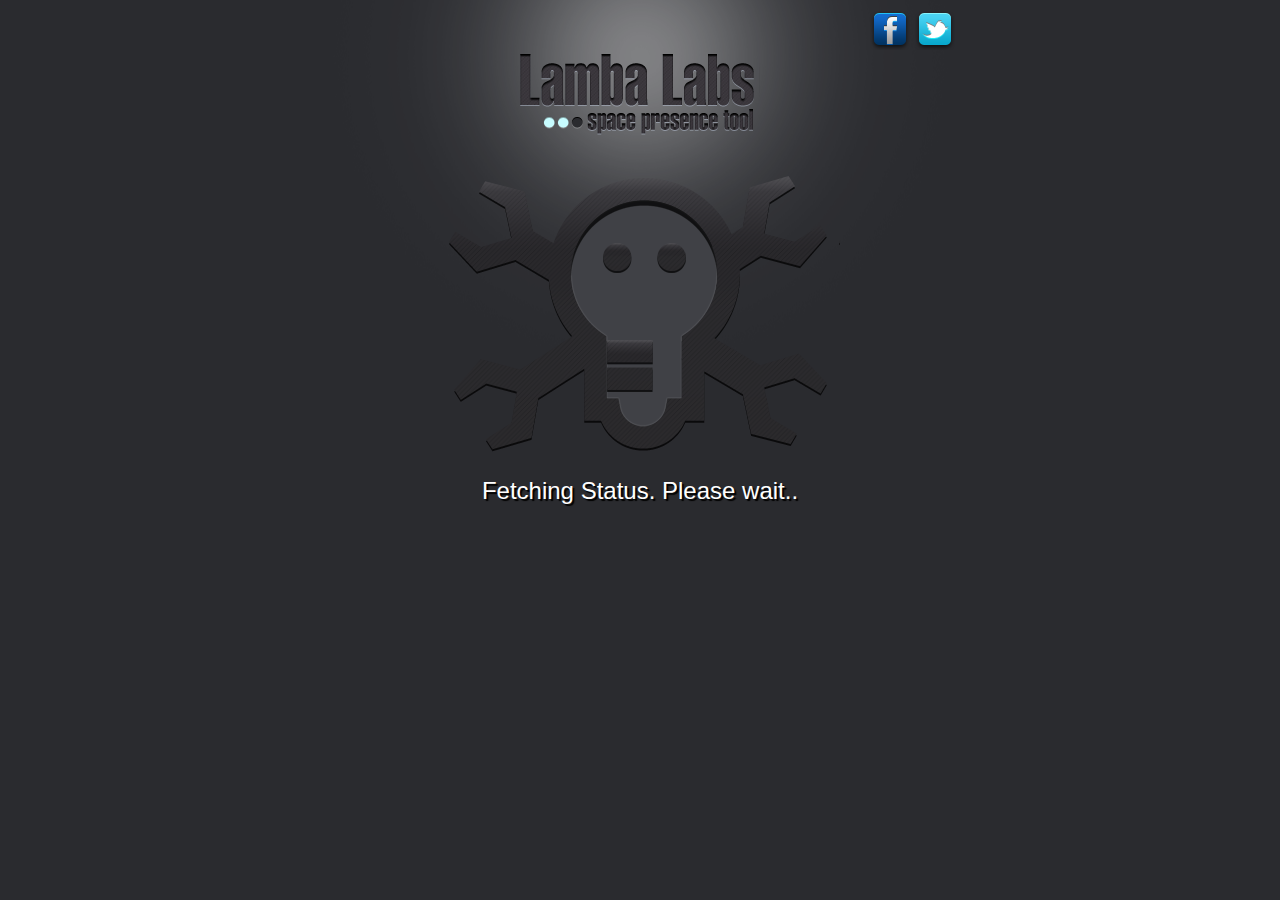
<file: src/index.html>
<!doctype html>
<!-- Conditional comment for mobile ie7 blogs.msdn.com/b/iemobile/ -->
<!--[if IEMobile 7 ]>    <html class="no-js iem7" lang="en"> <![endif]-->
<!--[if (gt IEMobile 7)|!(IEMobile)]><!--> <html class="no-js" lang="en"> <!--<![endif]-->

<head>
  <meta charset="utf-8">

  <title>LambaLabs - Space Status tool</title>
  <meta name="description" content="Lamba Labs is a Beirut hackerspace and a community collective between hardware/software developers, tinkerers, makers, artists, people who like to build stuff.">

  <!-- Mobile viewport optimization h5bp.com/ad -->
  <meta name="HandheldFriendly" content="True">
  <meta name="MobileOptimized" content="320">
  <meta name="viewport" content="width=device-width">
 
  <!-- Mobile IE allows us to activate ClearType technology for smoothing fonts for easy reading -->
  <meta http-equiv="cleartype" content="on">

  <link rel="shortcut icon" href="favicon.ico" type="image/x-icon">
  <link rel="icon" href="favicon.ico" type="image/x-icon">

  <!-- more tags for your 'head' to consider h5bp.com/d/head-Tips -->

  <!-- Main Stylesheet -->
  <link rel="stylesheet" href="css/style.css?v=4">

  <!-- All JavaScript at the bottom, except for Modernizr which enables HTML5 elements & feature detects -->
  <script src="js/libs/modernizr-2.0.6.min.js"></script>
  
	<script>
		(function(i,s,o,g,r,a,m){i['GoogleAnalyticsObject']=r;i[r]=i[r]||function(){
		(i[r].q=i[r].q||[]).push(arguments)},i[r].l=1*new Date();a=s.createElement(o),
		m=s.getElementsByTagName(o)[0];a.async=1;a.src=g;m.parentNode.insertBefore(a,m)
		})(window,document,'script','//www.google-analytics.com/analytics.js','ga');

		ga('create', 'UA-40227290-1', 'lambalabs.org');
		ga('send', 'pageview');
	</script>
</head>

<body>

  <div id="container">
    <div class="socialmedia">
      <a class="sprites socialicon twittericon" target="_blank" href="https://twitter.com/LambaLabs" title="Twitter"></a>
      <a class="sprites socialicon facebookicon" target="_blank" href="https://www.facebook.com/LambaLabs" title="Facebook"></a>
    </div>

    <div class="lambaheader">
      <a class="sprites logo" href="http://lambalabs.org" target="_blank" title="LambaLabs"></a>
    </div>

    <div class="status-wrap">
      <a class="sprites lambaicon off" href="javascript:;" title="Space Status"></a>
      <p class="status-text">Fetching Status. Please wait..</p>
      <a class="sprites recheckbtn" href="javascript:location.reload();" title="Recheck Status"></a>
    </div>

    <div class="status-log"></div>
  </div> <!--! end of #container -->


  <!-- JavaScript at the bottom for fast page loading -->

  <!-- Grab Google CDN's jQuery, with a protocol relative URL; fall back to local if necessary -->
  <script src="//ajax.googleapis.com/ajax/libs/jquery/1.9.1/jquery.min.js"></script>
  <script>window.jQuery || document.write('<script src="js/libs/jquery-1.9.1.min.js"><\/script>')</script>

  <!-- Core Scripts -->
  <script src="js/script.js?v=6"></script>
</body>
</html>
</file>
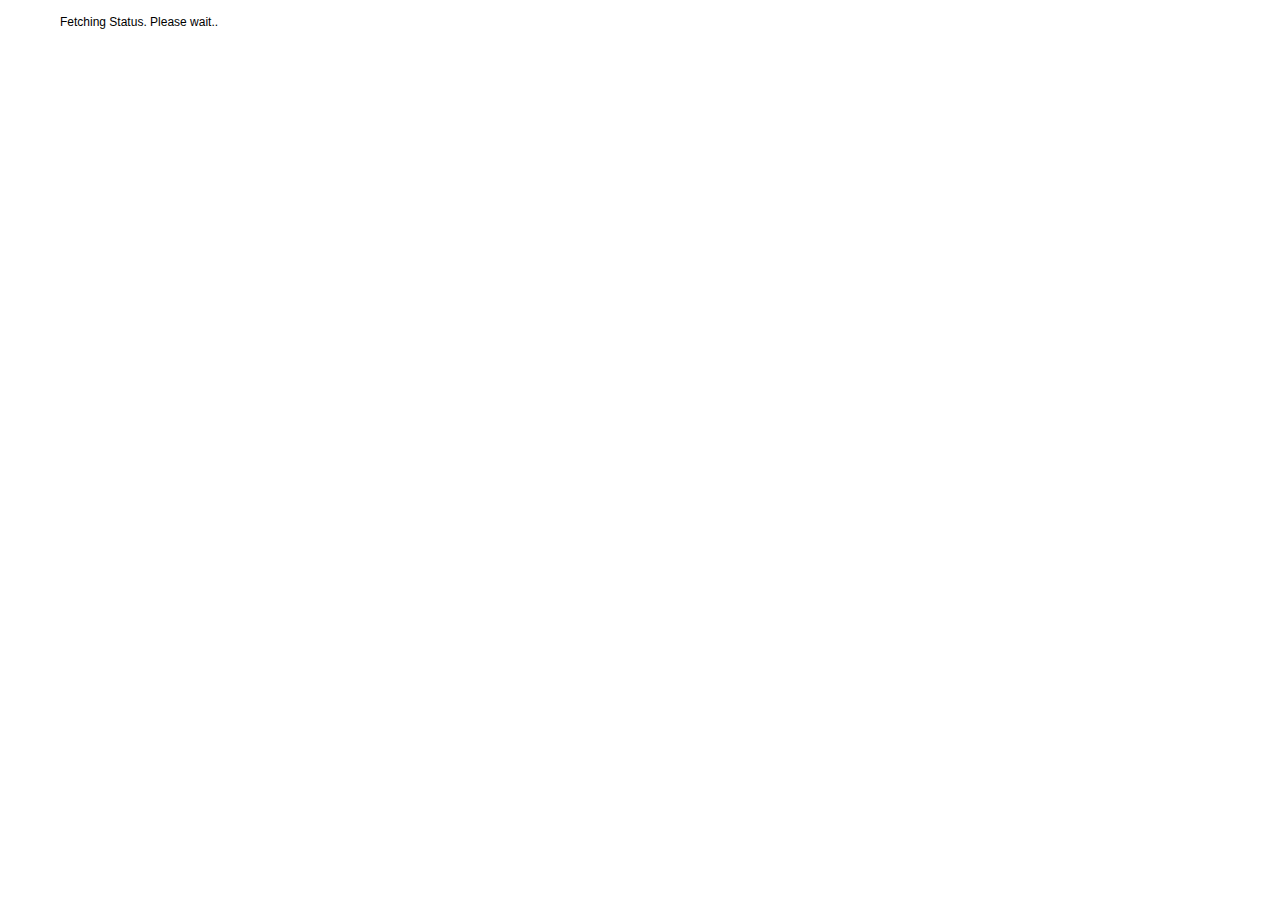
<file: src/ifst.html>
<!doctype html>
<!-- Conditional comment for mobile ie7 blogs.msdn.com/b/iemobile/ -->
<!--[if IEMobile 7 ]>    <html class="no-js iem7" lang="en"> <![endif]-->
<!--[if (gt IEMobile 7)|!(IEMobile)]><!--> <html class="no-js" lang="en"> <!--<![endif]-->

<head>
  <meta charset="utf-8">

  <title>LambaLabs - Space Status tool</title>
  <meta name="description" content="Lamba Labs is a Beirut hackerspace and a community collective between hardware/software developers, tinkerers, makers, artists, people who like to build stuff.">

  <!-- Main Stylesheet -->
  <link rel="stylesheet" href="css/style-iframe.css?v=2">

  <!-- All JavaScript at the bottom, except for Modernizr which enables HTML5 elements & feature detects -->
  <script src="js/libs/modernizr-2.0.6.min.js"></script>
</head>

<body>

  <div id="container">
    <a class="sprites lambaicon off" href="javascript:location.reload();" title="Space Status"></a>
    <p class="status-text">Fetching Status. Please wait..</p>
  </div> <!--! end of #container -->

  <!-- JavaScript at the bottom for fast page loading -->

  <!-- Grab Google CDN's jQuery, with a protocol relative URL; fall back to local if necessary -->
  <script src="//ajax.googleapis.com/ajax/libs/jquery/1.9.1/jquery.min.js"></script>
  <script>window.jQuery || document.write('<script src="js/libs/jquery-1.9.1.min.js"><\/script>')</script>

  <!-- Core Scripts -->
  <script src="js/script.js?v=6"></script>
</body>
</html>
</file>
<file: src/css/style.css>
/*
 * HTML5 ✰ Boilerplate
 *
 * What follows is the result of much research on cross-browser styling.
 * Credit left inline and big thanks to Nicolas Gallagher, Jonathan Neal,
 * Kroc Camen, and the H5BP dev community and team.
 *
 * Detailed information about this CSS: h5bp.com/css
 *
 * ==|== normalize ==========================================================
 */


/* =============================================================================
   HTML5 display definitions
   ========================================================================== */

article, aside, details, figcaption, figure, footer, header, hgroup, nav, section { display: block; }
audio, canvas, video { display: inline-block; *display: inline; *zoom: 1; }
audio:not([controls]) { display: none; }
[hidden] { display: none; }


/* =============================================================================
   Base
   ========================================================================== */

/*
 * 1. Correct text resizing oddly in IE6/7 when body font-size is set using em units
 * 3. Prevent iOS text size adjust on device orientation change, without disabling user zoom: h5bp.com/g
 */

html { font-size: 100%; -webkit-text-size-adjust: 100%; -ms-text-size-adjust: 100%; }

body { margin: 0; font-size: 13px; line-height: 1.231; }

body, button, input, select, textarea { font-family: sans-serif; color: #222; }

html, body { padding: 0; margin: 0; width: 100%; height: 100%; }

/* =============================================================================
   Links
   ========================================================================== */

a { color: #00e; }
a:visited { color: #551a8b; }
a:hover { color: #06e; }
a:focus { outline: thin dotted; }

/* Improve readability when focused and hovered in all browsers: h5bp.com/h */
a:hover, a:active { outline: 0; }


/* =============================================================================
   Typography
   ========================================================================== */

abbr[title] { border-bottom: 1px dotted; }

b, strong { font-weight: bold; }

blockquote { margin: 1em 40px; }

dfn { font-style: italic; }

hr { display: block; height: 1px; border: 0; border-top: 1px solid #ccc; margin: 1em 0; padding: 0; }

ins { background: #ff9; color: #000; text-decoration: none; }

mark { background: #ff0; color: #000; font-style: italic; font-weight: bold; }

/* Redeclare monospace font family: h5bp.com/j */
pre, code, kbd, samp { font-family: monospace, serif; _font-family: 'courier new', monospace; font-size: 1em; }

/* Improve readability of pre-formatted text in all browsers */
pre { white-space: pre; white-space: pre-wrap; word-wrap: break-word; }

q { quotes: none; }
q:before, q:after { content: ""; content: none; }

small { font-size: 85%; }

/* Position subscript and superscript content without affecting line-height: h5bp.com/k */
sub, sup { font-size: 75%; line-height: 0; position: relative; vertical-align: baseline; }
sup { top: -0.5em; }
sub { bottom: -0.25em; }


/* =============================================================================
   Lists
   ========================================================================== */

ul, ol { margin: 1em 0; padding: 0 0 0 40px; }
dd { margin: 0 0 0 40px; }
nav ul, nav ol { list-style: none; list-style-image: none; margin: 0; padding: 0; }


/* =============================================================================
   Embedded content
   ========================================================================== */

/*
 * 1. Improve image quality when scaled in IE7: h5bp.com/d
 * 2. Remove the gap between images and borders on image containers: h5bp.com/e
 */

img { border: 0; -ms-interpolation-mode: bicubic; vertical-align: middle; }

/*
 * Correct overflow not hidden in IE9
 */

svg:not(:root) { overflow: hidden; }


/* =============================================================================
   Figures
   ========================================================================== */

figure { margin: 0; }


/* =============================================================================
   Forms
   ========================================================================== */

form { margin: 0; }
fieldset { border: 0; margin: 0; padding: 0; }

/* Indicate that 'label' will shift focus to the associated form element */
label { cursor: pointer; }

/*
 * 1. Correct color not inheriting in IE6/7/8/9
 * 2. Correct alignment displayed oddly in IE6/7
 */

legend { border: 0; *margin-left: -7px; padding: 0; }

/*
 * 1. Correct font-size not inheriting in all browsers
 * 2. Remove margins in FF3/4 S5 Chrome
 * 3. Define consistent vertical alignment display in all browsers
 */

button, input, select, textarea { font-size: 100%; margin: 0; vertical-align: baseline; *vertical-align: middle; }

/*
 * 1. Define line-height as normal to match FF3/4 (set using !important in the UA stylesheet)
 * 2. Correct inner spacing displayed oddly in IE6/7
 */

button, input { line-height: normal; *overflow: visible; }

/*
 * Reintroduce inner spacing in 'table' to avoid overlap and whitespace issues in IE6/7
 */

table button, table input { *overflow: auto; }

/*
 * 1. Display hand cursor for clickable form elements
 * 2. Allow styling of clickable form elements in iOS
 */

button, input[type="button"], input[type="reset"], input[type="submit"], [role="button"] { cursor: pointer; -webkit-appearance: button; }

/*
 * Consistent box sizing and appearance
 */

input[type="checkbox"], input[type="radio"] { box-sizing: border-box; padding: 0; }
input[type="search"] { -webkit-appearance: textfield; -moz-box-sizing: content-box; -webkit-box-sizing: content-box; box-sizing: content-box; }
input[type="search"]::-webkit-search-decoration { -webkit-appearance: none; }

/*
 * Remove inner padding and border in FF3/4: h5bp.com/l
 */

button::-moz-focus-inner { border: 0; padding: 0; }

/*
 * 1. Remove default vertical scrollbar in IE6/7/8/9
 * 2. Allow only vertical resizing
 */

textarea { overflow: auto; vertical-align: top; resize: vertical; }

/* Colors for form validity */
input:valid, textarea:valid {  }
input:invalid, textarea:invalid { background-color: #f0dddd; }


/* =============================================================================
   Tables
   ========================================================================== */

table { border-collapse: collapse; border-spacing: 0; }
td { vertical-align: top; }


/* ==|== primary styles =====================================================
   Author: Bassem Dghaidy
   Website: http://bassemdy.com
   ========================================================================== */


body { background-color: #2a2b2f; }
#container { width: 640px; margin: 0 auto; height: 100%; background: transparent url(../img/background-light.png) no-repeat; }

#container .sprites { background: transparent url(../img/sprites.png) no-repeat; }
#container .socialmedia { width: 100%; height: 54px; float: left; /** /border: 1px solid #FFF;/**/ }
#container .socialmedia .socialicon { float: right; width: 40px; height: 40px; margin: 10px 5px 10px 0px; /** /border: 1px solid #FFF;/**/ }
#container .socialmedia .twittericon { background-position: -295px -5px; }
#container .socialmedia .facebookicon { background-position: -239px -5px; }

#container .lambaheader { float: left; width: 100%; height: 100px; text-align: center; /** /border: 1px solid #FFF;/**/ }
#container .lambaheader .logo { width: 240px; height: 100px; margin: 0 auto; display: block; background-position: 0px 0px; }

#container .status-wrap { float: left; width: 100%; height: 500px; text-align: center; /** /border: 1px solid #FFF;/**/ }
#container .status-wrap .lambaicon { width: 399px; height: 322px; margin: 0 auto; display: block; }
#container .status-wrap .off { background-position: -13px -110px; }
#container .status-wrap .on { background-position: -403px -110px; }
#container .status-wrap .status-text { width: 100%; font-family: Helvetica, Verdana; font-size: 18pt; color: #FFF; text-align: center; margin: 0 0; text-shadow: 2px 2px 1px #000; }
#container .status-wrap .recheckbtn { width: 124px; height: 52px; margin: 0 auto; clear: both; display: block; background-position: -357px 0px; }
#container .status-wrap .recheckbtn:hover { background-position: -486px 0px; }


/*
 * Media queries for responsive design github.com/h5bp/mobile-boilerplate/wiki/The-Style
 */


/* Styles for desktop and large screen ----------- */

/*styles for 800px and up!*/
@media only screen and (min-width: 800px) {
  /* Styles */
}/*/mediaquery*/


/* iPhone 4, Opera Mobile 11 and other high pixel ratio devices ----------- */
@media
only screen and (-webkit-min-device-pixel-ratio: 1.5),
only screen and (-o-min-device-pixel-ratio: 3/2),
only screen and (min--moz-device-pixel-ratio: 1.5),
only screen and (min-device-pixel-ratio: 1.5) {
  /* Styles */
}



/* ==|== non-semantic helper classes ========================================
   Please define your styles before this section.
   ========================================================================== */

/* prevent callout */
.nocallout {-webkit-touch-callout: none;}

/* A hack for HTML5 contenteditable attribute on mobile */
textarea[contenteditable] {-webkit-appearance: none;}

/* A workaround for S60 3.x and 5.0 devices which do not animated gif images if they have been set as display: none */
.gifhidden {position: absolute; left: -100%;}

/* For image replacement */
.ir { display: block; border: 0; text-indent: -999em; overflow: hidden; background-color: transparent; background-repeat: no-repeat; text-align: left; direction: ltr; }
.ir br { display: none; }

/* Hide from both screenreaders and browsers: h5bp.com/u */
.hidden { display: none !important; visibility: hidden; }

/* Hide only visually, but have it available for screenreaders: h5bp.com/v */
.visuallyhidden { border: 0; clip: rect(0 0 0 0); height: 1px; margin: -1px; overflow: hidden; padding: 0; position: absolute; width: 1px; }

/* Extends the .visuallyhidden class to allow the element to be focusable when navigated to via the keyboard: h5bp.com/p */
.visuallyhidden.focusable:active, .visuallyhidden.focusable:focus { clip: auto; height: auto; margin: 0; overflow: visible; position: static; width: auto; }

/* Hide visually and from screenreaders, but maintain layout */
.invisible { visibility: hidden; }

/* Contain floats: h5bp.com/q */
.clearfix:before, .clearfix:after { content: ""; display: table; }
.clearfix:after { clear: both; }
.clearfix { *zoom: 1; }



/* ==|== print styles =======================================================
   Print styles.
   Inlined to avoid required HTTP connection: h5bp.com/r
   ========================================================================== */

@media print {
  * { background: transparent !important; color: black !important; text-shadow: none !important; filter:none !important; -ms-filter: none !important; } /* Black prints faster: h5bp.com/s */
  a, a:visited { text-decoration: underline; }
  a[href]:after { content: " (" attr(href) ")"; }
  abbr[title]:after { content: " (" attr(title) ")"; }
  .ir a:after, a[href^="javascript:"]:after, a[href^="#"]:after { content: ""; }  /* Don't show links for images, or javascript/internal links */
  pre, blockquote { border: 1px solid #999; page-break-inside: avoid; }
  thead { display: table-header-group; } /* h5bp.com/t */
  tr, img { page-break-inside: avoid; }
  img { max-width: 100% !important; }
  @page { margin: 0.5cm; }
  p, h2, h3 { orphans: 3; widows: 3; }
  h2, h3 { page-break-after: avoid; }
}
</file>
<file: src/css/style-iframe.css>
/*
 * HTML5 ✰ Boilerplate
 *
 * What follows is the result of much research on cross-browser styling.
 * Credit left inline and big thanks to Nicolas Gallagher, Jonathan Neal,
 * Kroc Camen, and the H5BP dev community and team.
 *
 * Detailed information about this CSS: h5bp.com/css
 *
 * ==|== normalize ==========================================================
 */


/* =============================================================================
   HTML5 display definitions
   ========================================================================== */

article, aside, details, figcaption, figure, footer, header, hgroup, nav, section { display: block; }
audio, canvas, video { display: inline-block; *display: inline; *zoom: 1; }
audio:not([controls]) { display: none; }
[hidden] { display: none; }


/* =============================================================================
   Base
   ========================================================================== */

/*
 * 1. Correct text resizing oddly in IE6/7 when body font-size is set using em units
 * 3. Prevent iOS text size adjust on device orientation change, without disabling user zoom: h5bp.com/g
 */

html { font-size: 100%; -webkit-text-size-adjust: 100%; -ms-text-size-adjust: 100%; }

body { margin: 0; font-size: 13px; line-height: 1.231; }

body, button, input, select, textarea { font-family: sans-serif; color: #222; }

html, body { padding: 0; margin: 0; width: 100%; height: 100%; }

/* =============================================================================
   Links
   ========================================================================== */

a { color: #00e; }
a:visited { color: #551a8b; }
a:hover { color: #06e; }
a:focus { outline: thin dotted; }

/* Improve readability when focused and hovered in all browsers: h5bp.com/h */
a:hover, a:active { outline: 0; }


/* =============================================================================
   Typography
   ========================================================================== */

abbr[title] { border-bottom: 1px dotted; }

b, strong { font-weight: bold; }

blockquote { margin: 1em 40px; }

dfn { font-style: italic; }

hr { display: block; height: 1px; border: 0; border-top: 1px solid #ccc; margin: 1em 0; padding: 0; }

ins { background: #ff9; color: #000; text-decoration: none; }

mark { background: #ff0; color: #000; font-style: italic; font-weight: bold; }

/* Redeclare monospace font family: h5bp.com/j */
pre, code, kbd, samp { font-family: monospace, serif; _font-family: 'courier new', monospace; font-size: 1em; }

/* Improve readability of pre-formatted text in all browsers */
pre { white-space: pre; white-space: pre-wrap; word-wrap: break-word; }

q { quotes: none; }
q:before, q:after { content: ""; content: none; }

small { font-size: 85%; }

/* Position subscript and superscript content without affecting line-height: h5bp.com/k */
sub, sup { font-size: 75%; line-height: 0; position: relative; vertical-align: baseline; }
sup { top: -0.5em; }
sub { bottom: -0.25em; }


/* =============================================================================
   Lists
   ========================================================================== */

ul, ol { margin: 1em 0; padding: 0 0 0 40px; }
dd { margin: 0 0 0 40px; }
nav ul, nav ol { list-style: none; list-style-image: none; margin: 0; padding: 0; }


/* =============================================================================
   Embedded content
   ========================================================================== */

/*
 * 1. Improve image quality when scaled in IE7: h5bp.com/d
 * 2. Remove the gap between images and borders on image containers: h5bp.com/e
 */

img { border: 0; -ms-interpolation-mode: bicubic; vertical-align: middle; }

/*
 * Correct overflow not hidden in IE9
 */

svg:not(:root) { overflow: hidden; }


/* =============================================================================
   Figures
   ========================================================================== */

figure { margin: 0; }


/* =============================================================================
   Forms
   ========================================================================== */

form { margin: 0; }
fieldset { border: 0; margin: 0; padding: 0; }

/* Indicate that 'label' will shift focus to the associated form element */
label { cursor: pointer; }

/*
 * 1. Correct color not inheriting in IE6/7/8/9
 * 2. Correct alignment displayed oddly in IE6/7
 */

legend { border: 0; *margin-left: -7px; padding: 0; }

/*
 * 1. Correct font-size not inheriting in all browsers
 * 2. Remove margins in FF3/4 S5 Chrome
 * 3. Define consistent vertical alignment display in all browsers
 */

button, input, select, textarea { font-size: 100%; margin: 0; vertical-align: baseline; *vertical-align: middle; }

/*
 * 1. Define line-height as normal to match FF3/4 (set using !important in the UA stylesheet)
 * 2. Correct inner spacing displayed oddly in IE6/7
 */

button, input { line-height: normal; *overflow: visible; }

/*
 * Reintroduce inner spacing in 'table' to avoid overlap and whitespace issues in IE6/7
 */

table button, table input { *overflow: auto; }

/*
 * 1. Display hand cursor for clickable form elements
 * 2. Allow styling of clickable form elements in iOS
 */

button, input[type="button"], input[type="reset"], input[type="submit"], [role="button"] { cursor: pointer; -webkit-appearance: button; }

/*
 * Consistent box sizing and appearance
 */

input[type="checkbox"], input[type="radio"] { box-sizing: border-box; padding: 0; }
input[type="search"] { -webkit-appearance: textfield; -moz-box-sizing: content-box; -webkit-box-sizing: content-box; box-sizing: content-box; }
input[type="search"]::-webkit-search-decoration { -webkit-appearance: none; }

/*
 * Remove inner padding and border in FF3/4: h5bp.com/l
 */

button::-moz-focus-inner { border: 0; padding: 0; }

/*
 * 1. Remove default vertical scrollbar in IE6/7/8/9
 * 2. Allow only vertical resizing
 */

textarea { overflow: auto; vertical-align: top; resize: vertical; }

/* Colors for form validity */
input:valid, textarea:valid {  }
input:invalid, textarea:invalid { background-color: #f0dddd; }


/* =============================================================================
   Tables
   ========================================================================== */

table { border-collapse: collapse; border-spacing: 0; }
td { vertical-align: top; }


/* ==|== primary styles =====================================================
   Author: Bassem Dghaidy
   Website: http://bassemdy.com
   ========================================================================== */


body { background-color: white; }
#container { float: left; width: 240px; height: 55px; }

#container .sprites { background: transparent url(../img/sprites.png) no-repeat; }

#container .lambaicon { float: left; width: 55px; height: 41px; display: block; }
#container .off { background-position: -617px 0px; }
#container .on { background-position: -673px 0px; }
#container .status-text { float: left; width: auto; font-family: Helvetica, Verdana; font-size: 9pt; color: #000; text-align: left; margin: 15px 0px 0px 5px; /** /text-shadow: 2px 2px 1px #000;/**/ }

/*
 * Media queries for responsive design github.com/h5bp/mobile-boilerplate/wiki/The-Style
 */


/* Styles for desktop and large screen ----------- */

/*styles for 800px and up!*/
@media only screen and (min-width: 800px) {
  /* Styles */
}/*/mediaquery*/


/* iPhone 4, Opera Mobile 11 and other high pixel ratio devices ----------- */
@media
only screen and (-webkit-min-device-pixel-ratio: 1.5),
only screen and (-o-min-device-pixel-ratio: 3/2),
only screen and (min--moz-device-pixel-ratio: 1.5),
only screen and (min-device-pixel-ratio: 1.5) {
  /* Styles */
}



/* ==|== non-semantic helper classes ========================================
   Please define your styles before this section.
   ========================================================================== */

/* prevent callout */
.nocallout {-webkit-touch-callout: none;}

/* A hack for HTML5 contenteditable attribute on mobile */
textarea[contenteditable] {-webkit-appearance: none;}

/* A workaround for S60 3.x and 5.0 devices which do not animated gif images if they have been set as display: none */
.gifhidden {position: absolute; left: -100%;}

/* For image replacement */
.ir { display: block; border: 0; text-indent: -999em; overflow: hidden; background-color: transparent; background-repeat: no-repeat; text-align: left; direction: ltr; }
.ir br { display: none; }

/* Hide from both screenreaders and browsers: h5bp.com/u */
.hidden { display: none !important; visibility: hidden; }

/* Hide only visually, but have it available for screenreaders: h5bp.com/v */
.visuallyhidden { border: 0; clip: rect(0 0 0 0); height: 1px; margin: -1px; overflow: hidden; padding: 0; position: absolute; width: 1px; }

/* Extends the .visuallyhidden class to allow the element to be focusable when navigated to via the keyboard: h5bp.com/p */
.visuallyhidden.focusable:active, .visuallyhidden.focusable:focus { clip: auto; height: auto; margin: 0; overflow: visible; position: static; width: auto; }

/* Hide visually and from screenreaders, but maintain layout */
.invisible { visibility: hidden; }

/* Contain floats: h5bp.com/q */
.clearfix:before, .clearfix:after { content: ""; display: table; }
.clearfix:after { clear: both; }
.clearfix { *zoom: 1; }



/* ==|== print styles =======================================================
   Print styles.
   Inlined to avoid required HTTP connection: h5bp.com/r
   ========================================================================== */

@media print {
  * { background: transparent !important; color: black !important; text-shadow: none !important; filter:none !important; -ms-filter: none !important; } /* Black prints faster: h5bp.com/s */
  a, a:visited { text-decoration: underline; }
  a[href]:after { content: " (" attr(href) ")"; }
  abbr[title]:after { content: " (" attr(title) ")"; }
  .ir a:after, a[href^="javascript:"]:after, a[href^="#"]:after { content: ""; }  /* Don't show links for images, or javascript/internal links */
  pre, blockquote { border: 1px solid #999; page-break-inside: avoid; }
  thead { display: table-header-group; } /* h5bp.com/t */
  tr, img { page-break-inside: avoid; }
  img { max-width: 100% !important; }
  @page { margin: 0.5cm; }
  p, h2, h3 { orphans: 3; widows: 3; }
  h2, h3 { page-break-after: avoid; }
}
</file>
